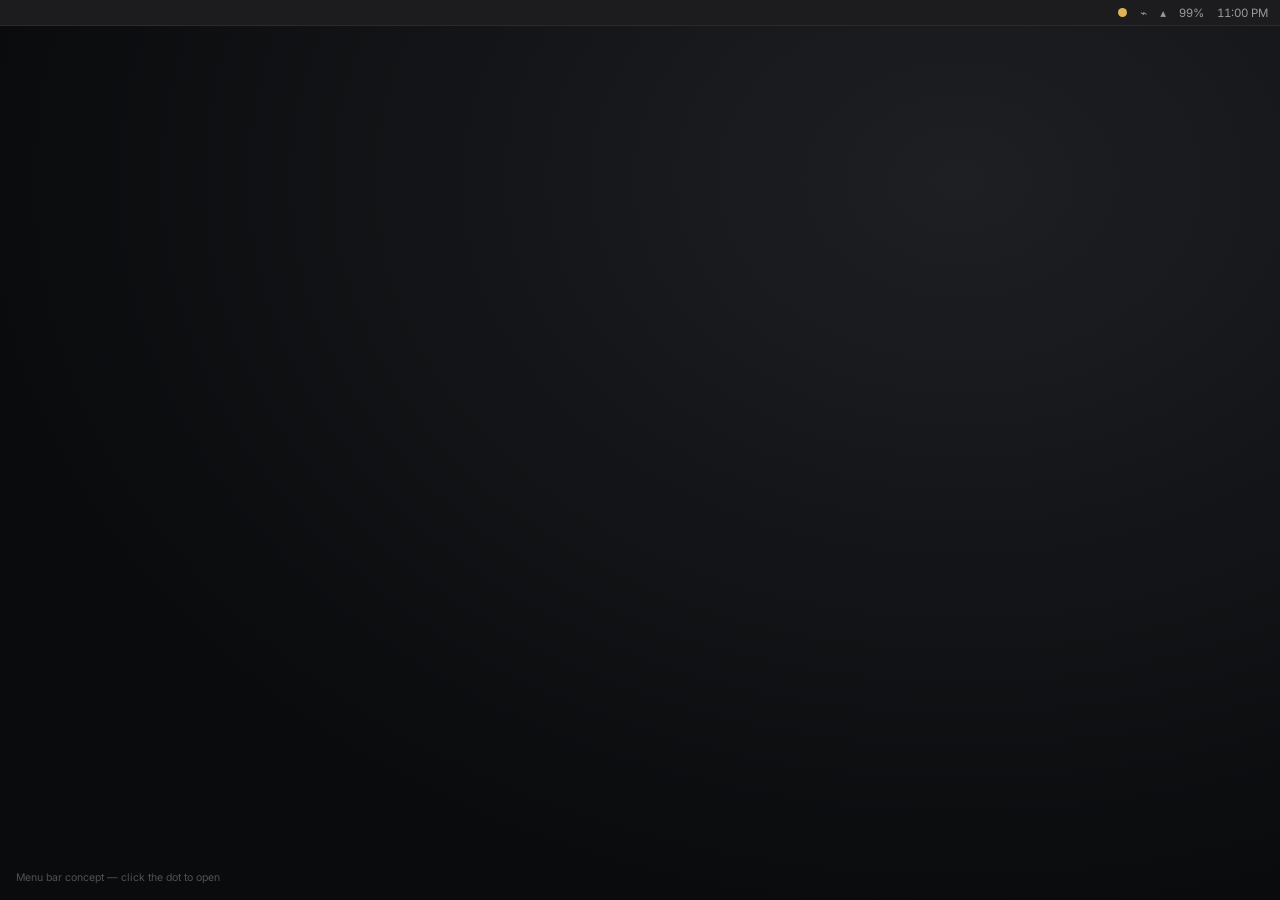
<file: design/menu-bar-concept.html>
<!doctype html>
<html lang="en">
<head>
<meta charset="utf-8">
<meta name="viewport" content="width=device-width,initial-scale=1">
<title>AI Usage — Menu Bar Concept</title>
<style>
@import url('https://fonts.googleapis.com/css2?family=Inter:wght@400;500;600;700&display=swap');

:root{
  --bg-0:#0a0b0d;
  --bg-1:#1c1c1e;
  --panel:rgba(28,28,30,.92);
  --border:#333336;
  --border-soft:#2a2a2c;
  --text:#f2f2f3;
  --text-dim:#98999d;
  --text-faint:#6c6d70;
  --ok:#7fd68f;
  --wait:#e0b158;
  --crit:#e2726b;
  --accent:#5b8ef2;
  --radius:11px;
  --radius-sm:7px;
  --ease:cubic-bezier(.2,.8,.2,1);
}
*{box-sizing:border-box}
body{margin:0;height:100vh;overflow:hidden;background:var(--bg-0);color:var(--text);
  font-family:'Inter',system-ui,sans-serif;font-size:13px;-webkit-font-smoothing:antialiased}
button{font-family:inherit}
.desktop{height:100%;position:relative;
  background:radial-gradient(ellipse at 75% 20%,#1e1f22 0,#141518 36%,var(--bg-0) 72%)}

/* macOS-style menu bar */
.top{height:26px;background:var(--bg-1);display:flex;align-items:center;justify-content:flex-end;
  padding:0 12px;gap:13px;position:relative;border-bottom:1px solid var(--border-soft);color:var(--text-dim);
  font-size:11.5px}
.ai-dot{width:9px;height:9px;border-radius:50%;cursor:pointer;background:var(--ok);border:0;padding:0}
.ai-dot:focus-visible{outline:2px solid var(--accent);outline-offset:3px}
.ai-dot.caution{background:var(--wait)}
.ai-dot.critical{background:var(--crit)}
.clock{font-variant-numeric:tabular-nums}

/* menu */
.menu{position:absolute;top:32px;right:12px;width:360px;background:var(--panel);
  backdrop-filter:blur(20px) saturate(1.4);border:1px solid var(--border);border-radius:var(--radius);
  box-shadow:0 20px 48px rgba(0,0,0,.5);overflow:hidden;
  opacity:0;transform:translateY(-6px) scale(.98);transform-origin:top right;pointer-events:none;
  transition:opacity .15s var(--ease),transform .15s var(--ease)}
.menu.show{opacity:1;transform:translateY(0) scale(1);pointer-events:auto}

/* screen transition */
.screen{transition:opacity .16s var(--ease),transform .16s var(--ease)}
.screen.enter{opacity:0;transform:translateY(4px) scale(.99)}

.header{padding:14px 16px 11px;border-bottom:1px solid var(--border-soft)}
.header b{font-size:13px;font-weight:700}

.section{padding:6px 0}

.row{display:flex;align-items:center;min-height:58px;padding:9px 14px 9px 16px;gap:12px;cursor:pointer;
  transition:transform .08s var(--ease),background .12s var(--ease)}
.row:hover{background:#242426}
.row:active{transform:scale(.985)}
.row:focus-visible{outline:none;background:#242426;box-shadow:inset 2px 0 0 var(--accent)}

.icon-badge{width:28px;height:28px;border-radius:8px;border:1px solid var(--border);display:flex;
  align-items:center;justify-content:center;color:var(--text-dim);flex-shrink:0}

.info{min-width:0;flex:1}
.name{font-weight:600;font-size:13.5px}
.meta{display:flex;align-items:center;gap:7px;margin-top:2px}
.limit-label{color:var(--text-faint);font-size:11.5px}
.chip{border:1px solid var(--border);background:none;color:var(--text-dim);padding:2px 7px;
  border-radius:999px;font-size:10.5px;cursor:pointer;font-variant-numeric:tabular-nums;
  transition:background .12s var(--ease),color .12s var(--ease)}
.chip:hover{background:#2c2c2e;color:var(--text)}
.chip:focus-visible{outline:2px solid var(--accent);outline-offset:1px}

.bar{height:3px;background:var(--border-soft);border-radius:2px;margin-top:8px;overflow:hidden}
.bar-fill{height:100%;border-radius:2px;transition:width .3s var(--ease)}

.value{font-size:19px;font-weight:700;font-variant-numeric:tabular-nums;flex-shrink:0;letter-spacing:-.01em}
@keyframes bump{0%{transform:scale(1)}45%{transform:scale(1.14)}100%{transform:scale(1)}}
.value.bump{animation:bump .22s var(--ease)}

.chevron{color:var(--text-faint);flex-shrink:0;display:flex}

.footer{border-top:1px solid var(--border-soft);display:flex;height:38px}
.footer button{flex:1;border:0;background:none;color:var(--text-dim);font-size:11px;cursor:pointer;
  transition:background .12s var(--ease),color .12s var(--ease)}
.footer button:hover{background:#242426;color:var(--text)}
.footer button:focus-visible{outline:2px solid var(--accent);outline-offset:-2px}

/* detail + guide screens */
.detail-header{display:flex;align-items:center;gap:10px;padding:12px 16px;border-bottom:1px solid var(--border-soft)}
.back-btn{background:none;border:0;color:var(--text-dim);cursor:pointer;display:flex;align-items:center;
  padding:3px;border-radius:6px;transition:background .12s var(--ease),color .12s var(--ease)}
.back-btn:hover{background:#242426;color:var(--text)}
.back-btn:focus-visible{outline:2px solid var(--accent);outline-offset:1px}
.detail-title{font-weight:700;font-size:13.5px}

.detail-body{padding:14px 16px 4px}
.detail-metric{margin-bottom:16px}
.detail-metric:last-child{margin-bottom:0}
.detail-metric-top{display:flex;justify-content:space-between;align-items:baseline;font-size:12px;color:var(--text-dim)}
.detail-value{font-weight:700;font-size:14px;font-variant-numeric:tabular-nums}
.detail-reset{margin-top:5px;font-size:10.5px;color:var(--text-faint)}

.dash-btn{display:block;width:calc(100% - 32px);margin:6px 16px 14px;padding:9px;border-radius:var(--radius-sm);
  border:1px solid var(--border);background:#232326;color:var(--text);font-size:12px;font-weight:600;
  cursor:pointer;text-align:center;transition:background .12s var(--ease)}
.dash-btn:hover{background:#2b2b2e}
.dash-btn:focus-visible{outline:2px solid var(--accent);outline-offset:1px}

.guide-body{padding:14px 16px 16px;display:flex;flex-direction:column;gap:14px}
.guide-item{display:flex;gap:10px;align-items:flex-start}
.guide-dot{width:9px;height:9px;border-radius:50%;margin-top:4px;flex-shrink:0}
.guide-text b{font-size:12.5px;display:block;margin-bottom:2px}
.guide-text span{font-size:11.5px;color:var(--text-dim)}

.toast{position:absolute;left:50%;bottom:22px;transform:translate(-50%,8px);opacity:0;
  background:var(--bg-1);border:1px solid var(--border);padding:7px 12px;border-radius:var(--radius-sm);
  font-size:11px;transition:opacity .18s var(--ease),transform .18s var(--ease);pointer-events:none}
.toast.show{opacity:1;transform:translate(-50%,0)}

.note{position:absolute;bottom:16px;left:16px;color:#4f5259;font-size:10.5px}
</style>
</head>
<body>
<div class="desktop">
  <div class="top">
    <button class="ai-dot" id="aiDot" aria-haspopup="true" aria-expanded="false" aria-label="AI usage"></button>
    <span>⌁</span><span>▴</span><span>99%</span>
    <span class="clock" id="clock"></span>
  </div>

  <div id="menu" class="menu" role="menu">
    <div id="screenRoot"></div>
  </div>

  <div class="note">Menu bar concept — click the dot to open</div>
  <div id="toast" class="toast"></div>
</div>

<script>
let tools = [
  { id:'cursor', name:'Cursor', icon:'cursor',
    metrics:[ { key:'monthly', label:'Monthly limit', value:74, resets:'Resets in 12 days' } ],
    primary:'monthly' },
  { id:'claude', name:'Claude Code', icon:'claude',
    metrics:[ { key:'5h', label:'5-hour limit', value:42, resets:'Resets in 2h 15m' },
              { key:'weekly', label:'Weekly', value:81, resets:'Resets in 4 days' } ],
    primary:'5h' },
  { id:'opencode', name:'OpenCode', icon:'opencode',
    metrics:[ { key:'5h', label:'5-hour limit', value:15, resets:'Resets in 4h 50m' },
              { key:'weekly', label:'Weekly', value:33, resets:'Resets in 6 days' } ],
    primary:'5h' },
];

const state = { screen:'list', toolId:null, lastSwapped:null };

const screenRoot = document.getElementById('screenRoot');
const menu = document.getElementById('menu');
const aiDot = document.getElementById('aiDot');
const toastEl = document.getElementById('toast');
let toastTimer;

const icons = {
  cursor:'<svg viewBox="0 0 24 24" width="14" height="14" fill="currentColor"><path d="M4 3l15 6.4-6 2.1-2 6.3z"/></svg>',
  claude:'<svg viewBox="0 0 24 24" width="15" height="15" fill="currentColor"><path d="M12 2c.6 3.3 1.4 5.5 2.6 6.7C15.8 9.9 18 10.7 21 11.3c-3 .6-5.2 1.4-6.4 2.6-1.2 1.2-2 3.4-2.6 6.7-.6-3.3-1.4-5.5-2.6-6.7C8.2 12.7 6 11.9 3 11.3c3-.6 5.2-1.4 6.4-2.6C10.6 7.5 11.4 5.3 12 2z"/></svg>',
  opencode:'<svg viewBox="0 0 24 24" width="14" height="14" fill="none" stroke="currentColor" stroke-width="2" stroke-linecap="round" stroke-linejoin="round"><polyline points="8 6 3 12 8 18"/><polyline points="16 6 21 12 16 18"/></svg>'
};
const chevronRight = '<svg viewBox="0 0 24 24" width="14" height="14" fill="none" stroke="currentColor" stroke-width="2" stroke-linecap="round" stroke-linejoin="round"><polyline points="9 6 15 12 9 18"/></svg>';
const chevronLeft = '<svg viewBox="0 0 24 24" width="16" height="16" fill="none" stroke="currentColor" stroke-width="2" stroke-linecap="round" stroke-linejoin="round"><polyline points="15 6 9 12 15 18"/></svg>';

function colorFor(pct){
  if (pct >= 90) return 'var(--crit)';
  if (pct >= 70) return 'var(--wait)';
  return 'var(--ok)';
}
function metric(t, key){ return t.metrics.find(m => m.key === key); }

function show(html){
  screenRoot.innerHTML = `<div class="screen enter">${html}</div>`;
  requestAnimationFrame(() => requestAnimationFrame(() => {
    const el = screenRoot.querySelector('.screen');
    if (el) el.classList.remove('enter');
  }));
  bindScreenEvents();
}

function navigate(screen, toolId){
  state.screen = screen;
  state.toolId = toolId || null;
  render();
}

function render(){
  updateDot();
  if (state.screen === 'detail') return show(renderDetail(state.toolId));
  if (state.screen === 'guide') return show(renderGuide());
  return show(renderList());
}

function updateDot(){
  const worst = Math.max(...tools.map(t => metric(t, t.primary).value));
  aiDot.className = 'ai-dot' + (worst >= 90 ? ' critical' : worst >= 70 ? ' caution' : '');
}

function renderList(){
  const rows = tools.map(t => {
    const primary = metric(t, t.primary);
    const secondary = t.metrics.find(m => m.key !== t.primary);
    const color = colorFor(primary.value);
    const bump = state.lastSwapped === t.id ? ' bump' : '';
    return `
      <div class="row" tabindex="0" role="menuitem" data-open="${t.id}">
        <div class="icon-badge">${icons[t.icon]}</div>
        <div class="info">
          <div class="name">${t.name}</div>
          <div class="meta">
            <span class="limit-label">${primary.label}</span>
            ${secondary ? `<button class="chip" data-swap="${t.id}">${secondary.label} ${secondary.value}%</button>` : ''}
          </div>
          <div class="bar"><div class="bar-fill" style="width:${primary.value}%;background:${color}"></div></div>
        </div>
        <div class="value${bump}" style="color:${color}">${primary.value}%</div>
        <div class="chevron">${chevronRight}</div>
      </div>`;
  }).join('');
  state.lastSwapped = null;

  return `
    <div class="header"><b>AI usage</b></div>
    <div class="section">${rows}</div>
    <div class="footer">
      <button data-nav="settings">Settings</button>
      <button data-nav="guide">Guide</button>
      <button data-nav="about">About</button>
    </div>`;
}

function renderDetail(toolId){
  const t = tools.find(x => x.id === toolId);
  const metrics = t.metrics.map(m => `
    <div class="detail-metric">
      <div class="detail-metric-top">
        <span>${m.label}</span>
        <span class="detail-value" style="color:${colorFor(m.value)}">${m.value}%</span>
      </div>
      <div class="bar"><div class="bar-fill" style="width:${m.value}%;background:${colorFor(m.value)}"></div></div>
      <div class="detail-reset">${m.resets}</div>
    </div>`).join('');

  return `
    <div class="detail-header">
      <button class="back-btn" data-nav="list" aria-label="Back">${chevronLeft}</button>
      <div class="icon-badge">${icons[t.icon]}</div>
      <div class="detail-title">${t.name}</div>
    </div>
    <div class="detail-body">${metrics}</div>
    <button class="dash-btn" data-toast="Opening ${t.name} dashboard">Open dashboard</button>`;
}

function renderGuide(){
  return `
    <div class="detail-header">
      <button class="back-btn" data-nav="list" aria-label="Back">${chevronLeft}</button>
      <div class="detail-title">Status colors</div>
    </div>
    <div class="guide-body">
      <div class="guide-item">
        <div class="guide-dot" style="background:var(--ok)"></div>
        <div class="guide-text"><b>Healthy</b><span>Plenty of headroom — under 70% used.</span></div>
      </div>
      <div class="guide-item">
        <div class="guide-dot" style="background:var(--wait)"></div>
        <div class="guide-text"><b>Caution</b><span>Getting close — 70 to 89% used.</span></div>
      </div>
      <div class="guide-item">
        <div class="guide-dot" style="background:var(--crit)"></div>
        <div class="guide-text"><b>Critical</b><span>At or near your limit — 90% and up.</span></div>
      </div>
    </div>`;
}

function bindScreenEvents(){
  screenRoot.querySelectorAll('[data-open]').forEach(row => {
    const open = () => navigate('detail', row.dataset.open);
    row.addEventListener('click', open);
    row.addEventListener('keydown', e => {
      if (e.key === 'Enter' || e.key === ' ') { e.preventDefault(); open(); }
    });
  });
  screenRoot.querySelectorAll('[data-swap]').forEach(chip => {
    chip.addEventListener('click', e => {
      e.stopPropagation();
      const t = tools.find(x => x.id === chip.dataset.swap);
      const secondary = t.metrics.find(m => m.key !== t.primary);
      t.primary = secondary.key;
      state.lastSwapped = t.id;
      render();
    });
  });
  screenRoot.querySelectorAll('[data-nav]').forEach(btn => {
    btn.addEventListener('click', e => {
      e.stopPropagation();
      const dest = btn.dataset.nav;
      if (dest === 'settings') return toast('Settings');
      if (dest === 'about') return toast('About');
      navigate(dest);
    });
  });
  const dashBtn = screenRoot.querySelector('[data-toast]');
  if (dashBtn) dashBtn.addEventListener('click', e => {
    e.stopPropagation();
    toast(dashBtn.dataset.toast);
  });
}

function toast(msg){
  toastEl.textContent = msg;
  toastEl.classList.add('show');
  clearTimeout(toastTimer);
  toastTimer = setTimeout(() => toastEl.classList.remove('show'), 1400);
}

aiDot.addEventListener('click', e => {
  e.stopPropagation();
  const open = !menu.classList.contains('show');
  menu.classList.toggle('show', open);
  aiDot.setAttribute('aria-expanded', open);
});
document.addEventListener('click', () => {
  menu.classList.remove('show');
  aiDot.setAttribute('aria-expanded', 'false');
});
menu.addEventListener('click', e => e.stopPropagation());
document.addEventListener('keydown', e => {
  if (e.key === 'Escape' && menu.classList.contains('show')){
    menu.classList.remove('show');
    aiDot.setAttribute('aria-expanded', 'false');
    aiDot.focus();
  }
});

function tickClock(){
  const d = new Date();
  document.getElementById('clock').textContent =
    d.toLocaleTimeString('en-US', { hour: 'numeric', minute: '2-digit' });
}
tickClock();
setInterval(tickClock, 30000);

render();
</script>
</body>
</html>
</file>
